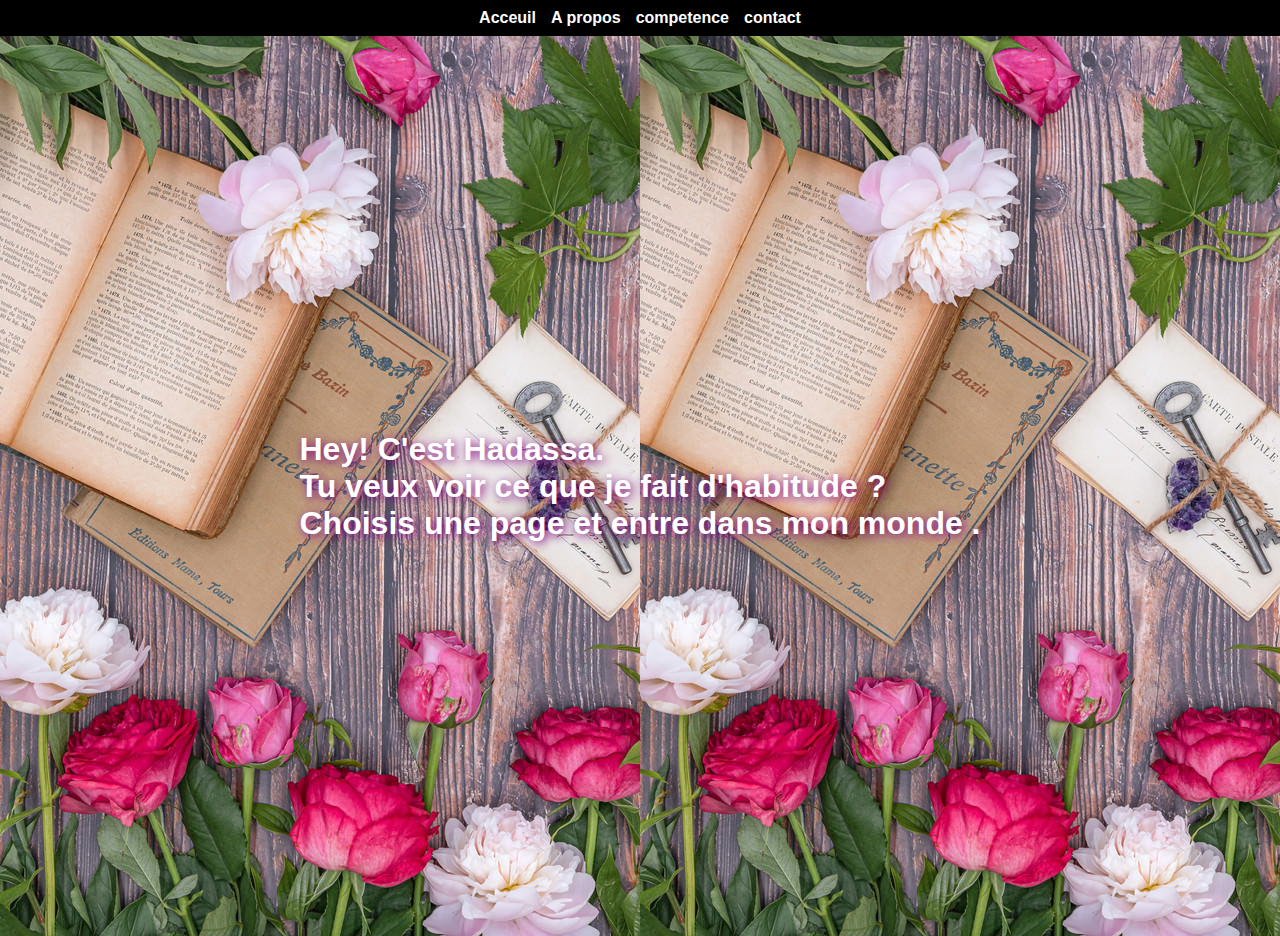
<file: index.html>
<!DOCTYPE html>
<html lang="en">
<head>
    <meta charset="UTF-8">
    <meta name="viewport" content="width=device-width, initial-scale=1.0">
    <title>Document</title>
    <link rel="stylesheet" href="pro.css">
    <link rel="stylesheet" href="menu.css">
    <style>
    
    body {
      font-family: Arial, sans-serif;
      margin: 0;
      background-image: url(toph/ellycollection003_TP_V1.jpg);
      
    }


    .menu-toggle {
      display: none;
      position: absolute;
      top: 10px;
      left: 10px;
      background: black;
      color: white;
      padding: 10px 15px;
      font-size: 24px;
      border: none;
      cursor: pointer;
      z-index: 1000;
    }

    nav {
      display: flex;
      justify-content: center;
      gap: 15px;
      background:black;
      padding:9px;
      flex-wrap: wrap;
    }

    nav a {
      color: white;
      text-decoration: none;
      font-weight: bold;
    }
    @media (max-width: 768px) {
      .menu-toggle {
        display: block;
      }

      nav {
        display: none;
        flex-direction: column;
        align-items: center;
      }

      nav.active {
        display: flex;
      }
    }


    </style>
</head>
<body>
     <button class="menu-toggle" onclick="toggleMenu()">Menu</button>
        <nav class="main-nav">
                <a href="Accueil.html">Acceuil</a>
                <a href="A propos.html">A propos</a>
                <!-- <li><a href="projet.html">Projet</a></li> -->
                <a href="competence.html">competence</a>
                <a href="contact.html">contact</a>
        </nav>
        <script>
            function toggleMenu() {
                const nav = document.querySelector(".main-nav");
                nav.classList.toggle('active');
            }
        </script>
        <!--<img src="c:\Users\lenovo 250\Documents\portfolio\repartitions\toph\file_00000000cd0061f7ae9fdc0e0a43921d_conversation_id=68050ab4-6b3c-800b-b39a-402bae73f326&message_id=272e514b-0f78-4b3a-9ceb-30c15bb4e11b (1).PNG" 
         width="150" height="75"> -->
        <!-- <h1>Hadassa</h1> -->

    

    

    <main>
        <div class="carte">
            <p class="Bien">Hey! C'est Hadassa. <br> Tu veux voir ce que je fait d'habitude ?
                <br> Choisis une page et entre dans mon monde . 
                
            </p> 
            
        </div>
    </main>
    
</body>
</html>
</file>
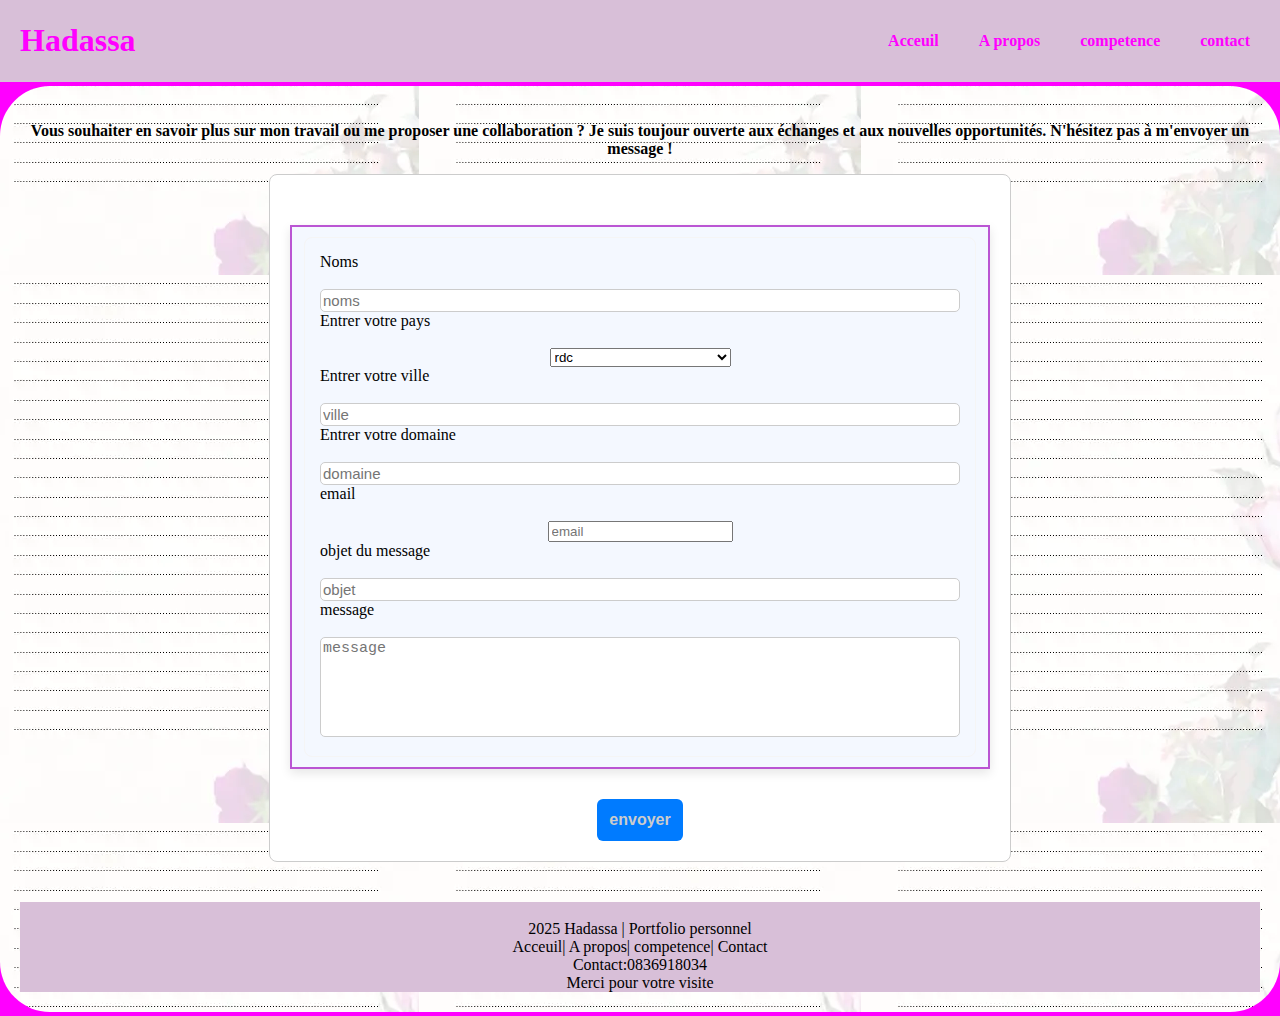
<file: contact.html>
<!DOCTYPE html>
<html lang="en">
<head>
    <meta charset="UTF-8">
    <meta name="viewport" content="width=device-width, initial-scale=1.0">
    <title>Document</title>
    <link rel="stylesheet" href="mes_pages.css">
</head>
<body>
    <header>
        <h1>Hadassa</h1>
        <nav>
            <ul>
                <li><a href="Accueil.html">Acceuil</a></li>
                <li><a href="A propos.html">A propos</a></li>
                <!-- <li><a href="projet.html">Projet</a></li> -->
                <li><a href="competence.html">competence</a></li>
                <li><a href="contact.html">contact</a></li>
            </ul>
        </nav>

    </header>
    <main>
        <!-- <div> -->
        <!-- </div> -->
        <p><strong>Vous souhaiter en savoir plus sur mon travail ou me proposer une collaboration ?
            Je suis toujour ouverte aux échanges et aux nouvelles opportunités. N'hésitez pas à m'envoyer
            un message !  
        </strong></p>
        <form action="">
            <section id="contact">
            <fieldset>
                <label for="noms">Noms</label> <br>
                <input type="text" name="noms" id="noms" placeholder="noms" required><br>
                
                <label for="pays">Entrer votre pays</label><br>
                <select  type="text" name="langues" id="langues" required>
                        <option value="rdc">rdc</option>
                        <option value="Senegal">Senegal</option>
                        <option value="Cote d'ivoir">cote d'ivoir</option>
                        <option value="cameroun">cameroun</option>
                        <option value="france">france</option>
                        <option value="italie">italie</option>
                        <option value="suède">suède</option>
                        <option value="arabie saoudite">arabie saoudite</option>
                        <option value="japon">japon</option>
                        <option value="inde">inde</option>
                        <option value="canada">canada</option>
                        <option value="Mexique">Mexique</option>
                        <option value="usa">usa</option>
                        <option value="new zelande">new zelande</option>
                        <option value="papouasie nouvelle guinée"> papouasie nouvelle guinée</option>
                </select><br>
                <label for="ville">Entrer votre ville</label><br>
                <input type="text" name="ville" id="ville" placeholder="ville" required><br>
                <label for="profession">Entrer votre domaine</label><br> 
                <input type="text" name="profession" id="profession" placeholder="domaine" required><br>
                <label for="email">email</label><br>
                <input type="email" name="email" id="email" placeholder="email" required> <br>
                <label for="objet">objet du message</label><br>
                <input type="text" name="onjet" id="objet" placeholder="objet" required><br>
                <label for="message">message</label><br>
                <textarea name="message" id="message" placeholder="message" required></textarea>
         </fieldset>
         </section>
         <button type="submit">envoyer</button>
        </form>
        </div>
        <footer>
            <br>2025 Hadassa | Portfolio personnel
            <br><a href="Accueil.html">Acceuil|</a> <a href="A propos.html">A propos|</a>
            <a href="competence.html">competence|</a> <a href="contact.html">Contact</a>
            <br> <a href="tel:+243836918034">Contact:0836918034</a>
            <br>Merci pour votre visite

        </footer>
    </main>
</body>
</html>
</file>
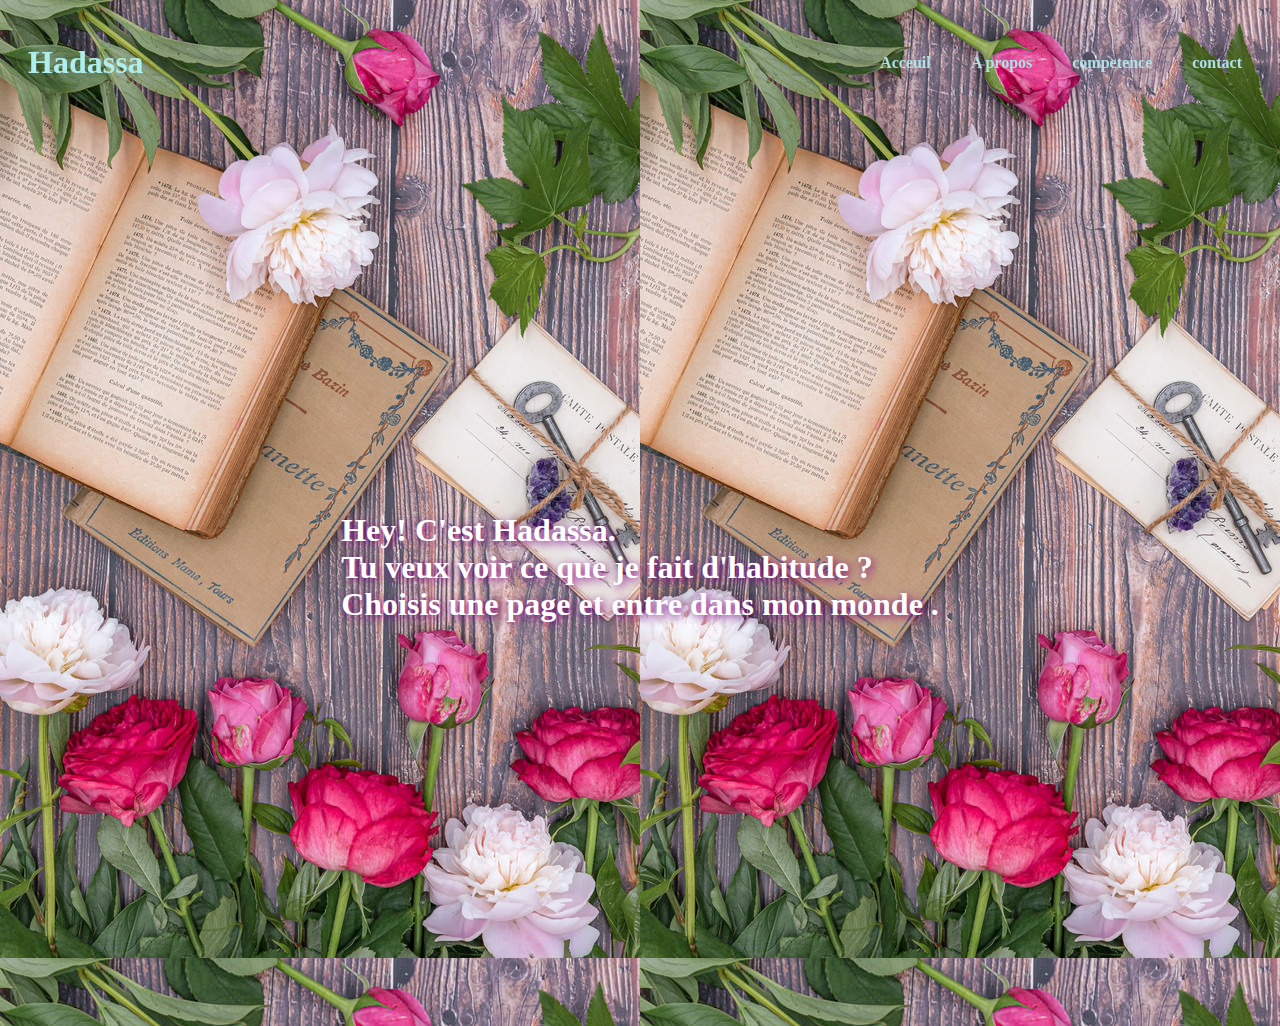
<file: entrer.html>
<!DOCTYPE html>
<html lang="en">
<head>
    <meta charset="UTF-8">
    <meta name="viewport" content="width=device-width, initial-scale=1.0">
    <title>Document</title>
    <link rel="stylesheet" href="pro.css">
</head>
<body>
    <header>
        <!--<img src="c:\Users\lenovo 250\Documents\portfolio\repartitions\toph\file_00000000cd0061f7ae9fdc0e0a43921d_conversation_id=68050ab4-6b3c-800b-b39a-402bae73f326&message_id=272e514b-0f78-4b3a-9ceb-30c15bb4e11b (1).PNG" 
         width="150" height="75"> -->
        <h1>Hadassa</h1>
        <nav>
            <ul>
                <li><a href="Accueil.html">Acceuil</a></li>
                <li><a href="A propos.html">A propos</a></li>
                <!-- <li><a href="projet.html">Projet</a></li> -->
                <li><a href="competence.html">competence</a></li>
                <li><a href="contact.html">contact</a></li>
            </ul>
        </nav>

    </header>

    <main>
        <div class="carte">
            <p class="Bien">Hey! C'est Hadassa. <br> Tu veux voir ce que je fait d'habitude ?
                <br> Choisis une page et entre dans mon monde . 
                
            </p> 
            
        </div>
    </main>
    
</body>
</html>
</file>
<file: pro.css>
body{
    background-image: url(toph/ellycollection003_TP_V1.jpg);
    /* background-attachment: fixed; */
    /* background-position: center; */
    
}
header{
    padding: 15px 20px;
    display: flex;
    justify-content: space-between;
    align-items: center;
    position: sticky;
    top: 0;
}

header h1{
    color: paleturquoise;
    font-family: Georgia, 'Times New Roman', Times, serif;
}


nav ul{
    list-style: none;
    display: flex;
}
nav ul li{
    margin-left: 20px;
    /* POUR ESPACER LE MENU */
}

nav ul li a {
    text-decoration: none;
    color: powderblue;
    font-weight: bold;
    padding: 5px 10px;
    border-radius: 5px;
    border: none;
    cursor: pointer;
}
a:hover{
    background-color: slategrey;
}


.carte{
    height: 100vh;
    display: flex;
    justify-content: center;
    align-items: center;
}
.carte .Bien{
    color: white;
    font-size: 2rem;
    font-weight: bold;
    text-shadow: 2px 2px 10px purple;
}
</file>
<file: menu.css>
.menu-toggle{
    display: none;
    background-color: brown;
    color: yellow;
    padding: 10px 1;
}
</file>
<file: mes_pages.css>
body{
    font-family: Cambria, Cochin, Georgia, Times, 'Times New Roman', serif;
    margin:0;
    padding: 0;
    
    color: black;
    /* background-image: url(toph/ورق-مزخرف-للكتابه-6.webp); */
    /* background-position: center; */
    background-color: magenta;
}
header h1{
    color:magenta;
}

header{
    background-color: thistle;
    color: white;
    padding: 1px 20px;
    display: flex; /*pour bien groupé l'entete et la taille*/
    justify-content: space-between; /*pour renvoyer le menu droite*/
    align-items: center;
    position: sticky;
    top: 0;
}

nav ul{
    list-style: none;
    display: flex;
}

nav ul li {
    margin-left: 20px;
}

nav ul li a {
    text-decoration: none;
    color:magenta;
    font-weight: bold;
    padding:5px 10px;
    border-radius: 5px;
    border: none;
    cursor: pointer;
}

nav ul li a:hover{
    background-color: cornflowerblue;
}

main{
    max-width: 1400px;  /*pour arranger la largeur(espace) que vas occuper les contenu*/
    /* margin:45px auto; */
    padding: 20px; /*ajoute de l'espace entre le contenue(phrase, images,...)*/
    background-image: url(toph/ورق-مزخرف-للكتابه-6.webp);
    background-position: center;
    border-radius: 50px;
    /* box-shadow: 0 4px 10px rgba(0, 0, 0, 0.1); */
    text-align: center;
    margin: 4px auto; /*pour crée une espace entre header et main*/
}

footer{
    background-color:thistle ;
    margin-top: 40px; /*pour mettre l' footer de main*/
    
}
footer a{
    text-decoration: none;
    color: black;
}

/* On va faire quelques arrangement */

.tab{
    display: flex;
    justify-content: center;
    align-items: center;
    
}


form{
    max-width:700px;
    margin: 20px auto;
    padding:20px;
    border: 1px solid #ccc;
    border-radius: 8px;
    background-color: white;
    font-family:'Segoe UI', Tahoma, Geneva, Verdana, sans-serif;
    /* text-align: center; */
    margin: auto;
}

/* la section se trouve a l'interieur du formulaire */
form section{
    max-width: 700px;
    margin: 30px auto; /*ramene la section au centre en espacant*/
    padding: 10px;
    background-color: #f4f8ff;
    border: 2px solid mediumorchid;
    box-shadow: 0 4px 10px rgba(0, 0, 0, 0.1); /*l'ombrage*/
    font-family: Cambria, Cochin, Georgia, Times, 'Times New Roman', serif;
}

form section h2{
    text-align: center;
    color: #007bff;
    margin-bottom: 10px; /*espace le titre des  autres elts*/

}
fieldset{
    border: 1px solid whitesmoke; /*pour la coleur du cadrage*/
    border-radius: 8px;
    padding: 15px;/*aggrandit l'espace interne*/
}
legend{
    font-weight: bold;
    color: #333;
    padding: 0 10px; /*met de l'espace entre legend et fieldset*/

}
label{
    display: block;
    /*margin-top: 5px;*/ /*met l'espace entre le case et l'etiquette*/
    text-align: left; /*pour ramener les etiquettes au coin*/

}
input[type="text"],
input[type="text"],
input[type="text"],
textarea{
    width: 100%; /*pour la largeur de case*/
    padding: 2px; /*pour agrandire l'espace interne de case*/
    box-sizing: border-box; /*pour faire entrer les lignes a l'interieur de case*/
    border: 1px solid #ccc; /*la couleur du bordure*/
    border-radius: 5px;
    font-size: 15px;
    
}
textarea{
    height: 100px; /*pour aggrandir l'espace*/
    resize: none; /*pour limiter le text*/

}
button{
    background-color: #007bff;
    color: #ccc;
    padding: 12px; /*pour aggrandir l'espace interne */
    border: none; /*pour enlever la ligne noir du bordure par defaut*/
    border-radius: 6px; /*la structure du contour du bordure*/
    font-size: 16px; /*la taille des ecrits*/
    font-weight: bold; /*pour mettre le text en gras*/
    cursor: pointer;
    transition: background-color 0.3s;
}
button:hover{
    background-color: red;
   
}

#profil{
    display: flex;
}

.photo{
    width: 200px;
    height: 200px;
    border-radius: 50%;
    overflow: hidden;
}
.photo img{
    width: 100%;
    height:100% ;
    object-fit:cover ;
}
</file>
